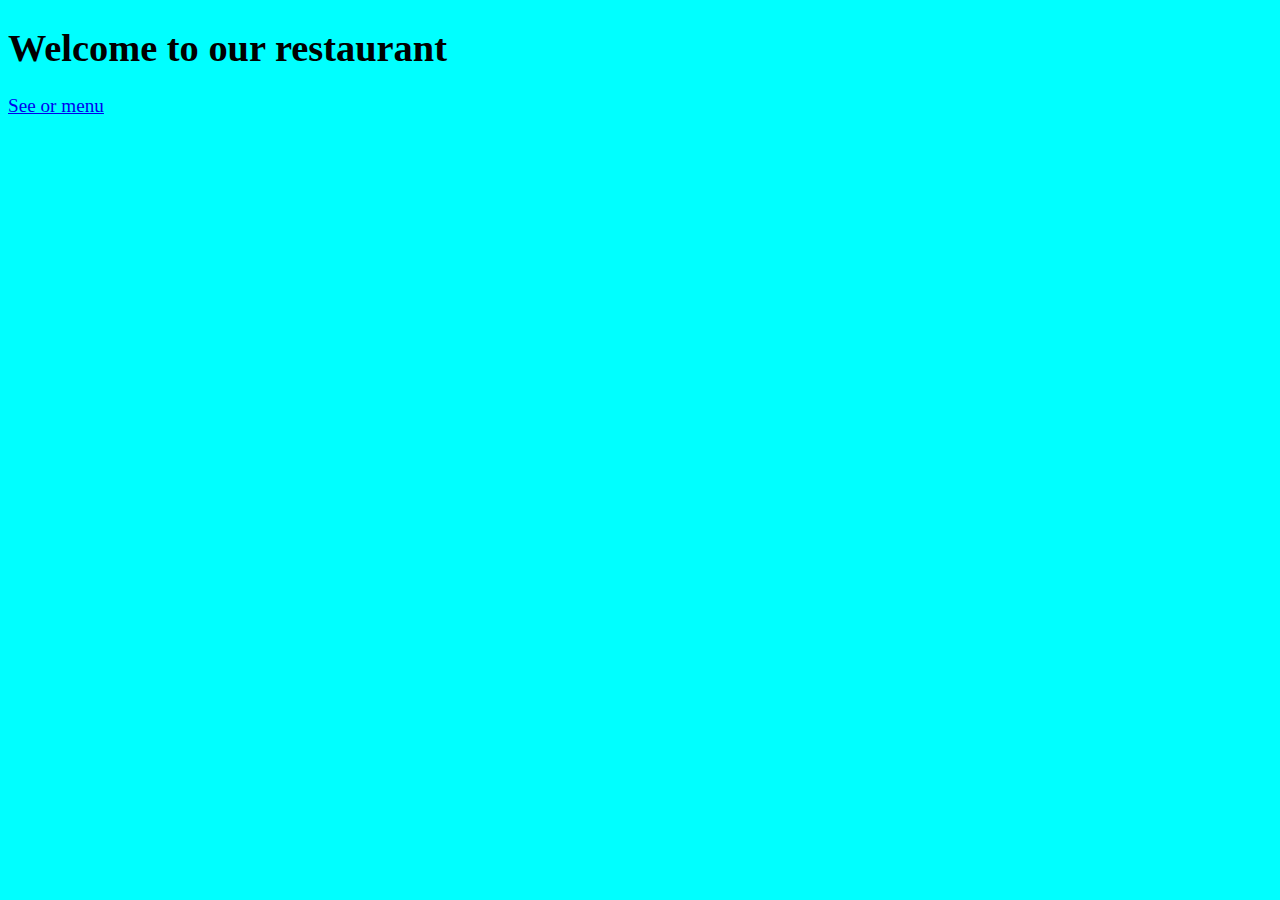
<file: index.html>
<!DOCTYPE html>
<html ng-app='MenuApp'>
  <head>
    <meta charset="utf-8">
    <link rel="stylesheet" href="css/styles.css">
    <title>Restaurant</title>
  </head>
  <body>
    <h1>Welcome to our restaurant</h1>

    <ui-view></ui-view>
    <!-- Libraries -->
    <script src="lib/angular.min.js"></script>
    <script src="lib/angular-ui-router.min.js"></script>

    <!-- Modules -->
    <script src = "modules/Data.js"></script>
    <script src="modules/MenuApp.js"></script>
    <!-- Routes -->
    <script src="routes.js"></script>
    <!-- 'ShoppingList' module artifacts -->
    <script src="service/MenuDataService.js"></script>
    <script src="controller/CategoriesController.js"></script>
    <script src="components/categoriesComponent.js"></script>
    <script src="controller/ItemContoller.js"></script>
  </body>
</html>
</file>
<file: css/styles.css>
body {
  font-size: 1.2em;
  background-color: aqua;
}

.error {
  color: red;
  font-weight: bold;
  display: none;
}

.loading-icon {
  position: absolute;
  left: 50%;
  top: 10px;
}

li[ui-sref]:hover {
  display: inline-block;
  cursor: pointer;
  border: solid black 1px;
  box-shadow: black;
  padding-left: 5px;
  padding-right: 5px;
}
</file>
